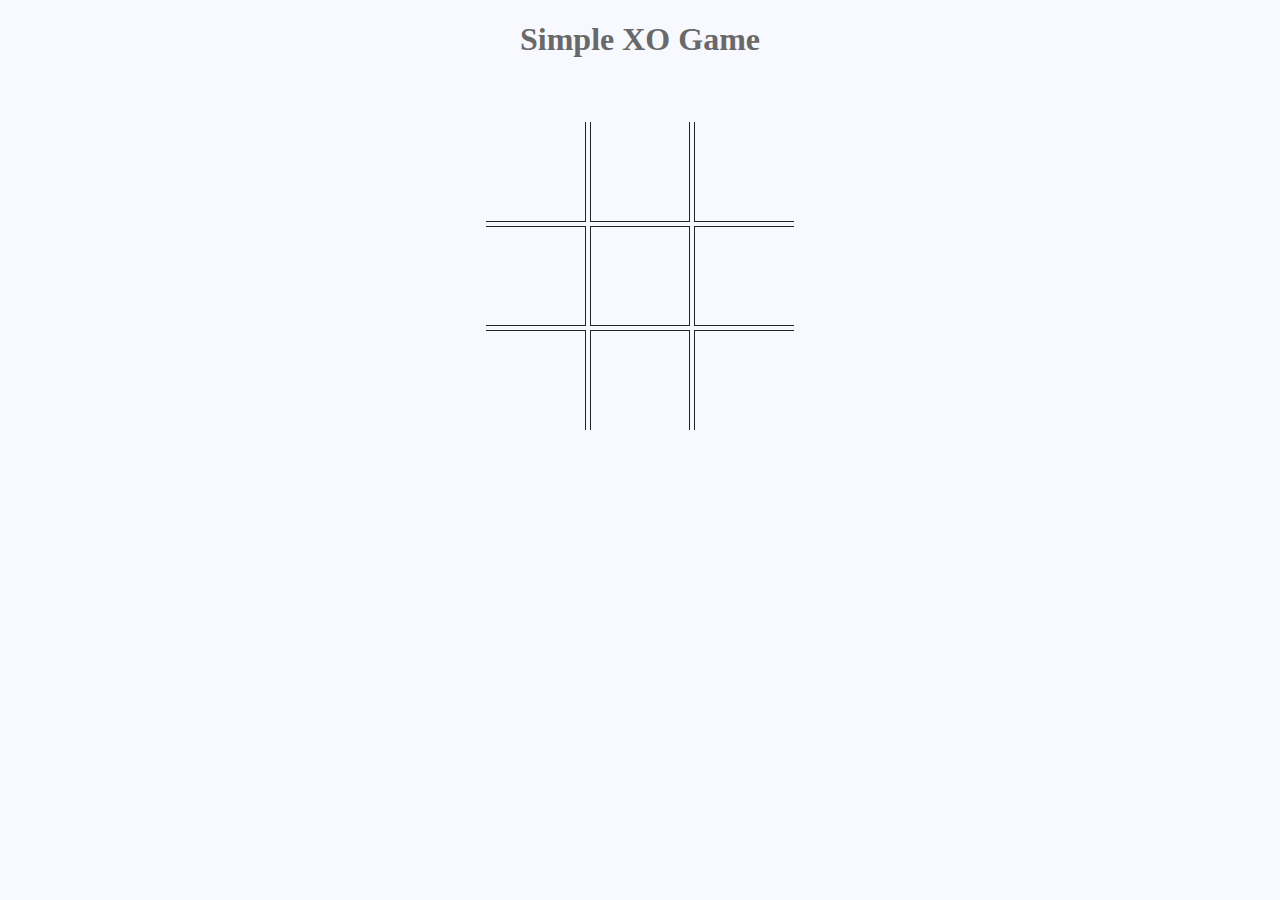
<file: index.html>
<!DOCTYPE html>
<html lang="en">

<head>
    <meta charset="UTF-8">
    <meta http-equiv="X-UA-Compatible" content="IE=edge">
    <meta name="viewport" content="width=device-width, initial-scale=1.0">
    <link rel="stylesheet" href="ox.css">
    <title>PRODIGY_WD_3</title>
</head>

<body>
    <h1>Simple XO Game</h1>
    <div id="container">
        <div class="block">
            <div id="box1" class="box top left">
                <span data-player="none" onclick="play(this)">&nbsp;</span>
            </div>
            <div id="box2" class="box top">
                <span data-player="none" onclick="play(this)">&nbsp;</span>
            </div>
            <div id="box3" class="box top right">
                <span data-player="none" onclick="play(this)">&nbsp;</span>
            </div>
        </div>
        <div class="block">
            <div id="box4" class="box left">
                <span data-player="none" onclick="play(this)">&nbsp;</span>
            </div>
            <div id="box5" class="box">
                <span data-player="none" onclick="play(this)">&nbsp;</span>
            </div>
            <div id="box6" class="box right">
                <span data-player="none" onclick="play(this)">&nbsp;</span>
            </div>
        </div>
        <div class="block">
            <div id="box7" class="box bottom left">
                <span data-player="none" onclick="play(this)">&nbsp;</span>
            </div>
            <div id="box8" class="box bottom">
                <span data-player="none" onclick="play(this)">&nbsp;</span>
            </div>
            <div id="box9" class="box bottom right">
                <span data-player="none" onclick="play(this)">&nbsp;</span>
            </div>
        </div>
    </div>

    <script src="ox.js"></script>
</body>

</html>
</file>
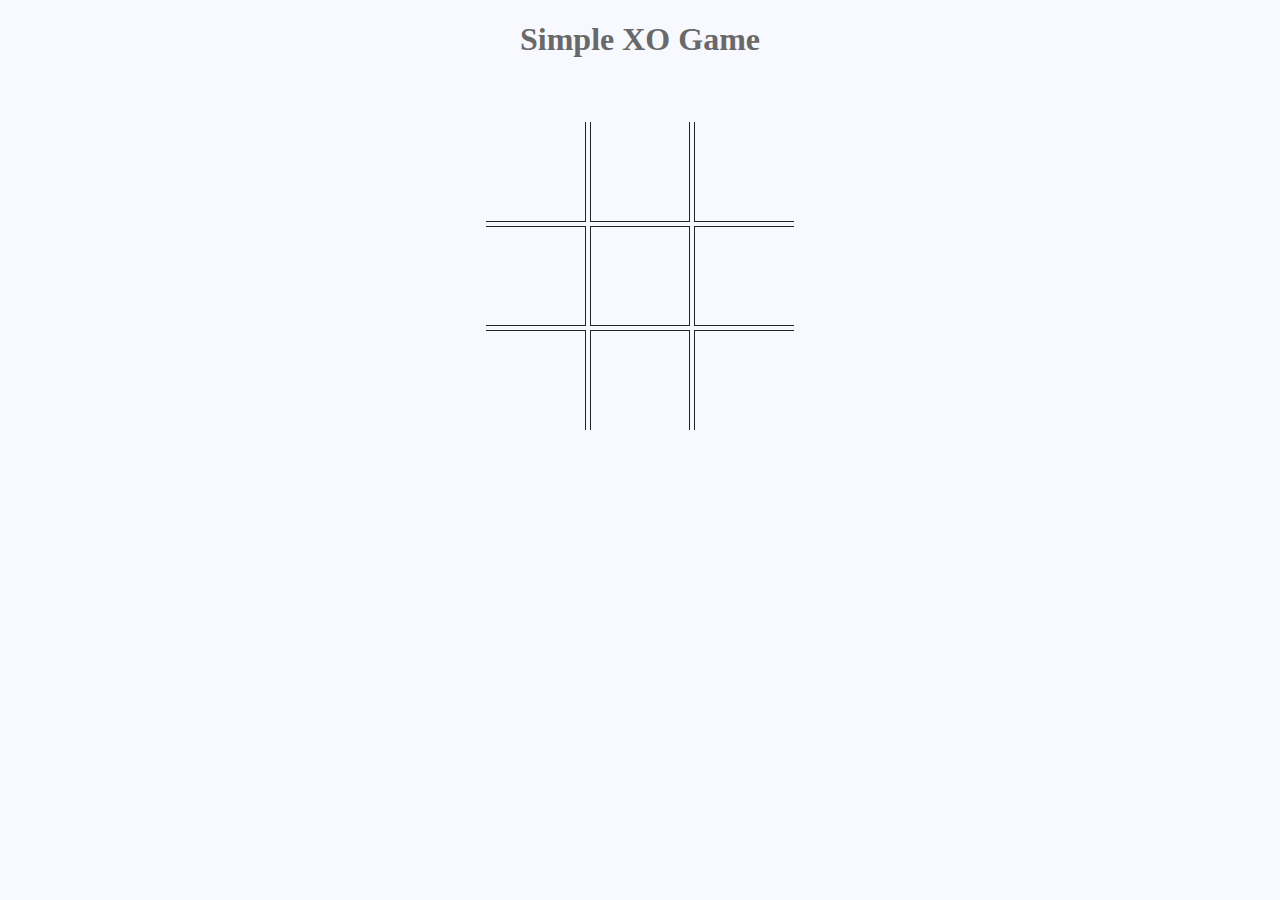
<file: ox.html>
<!DOCTYPE html>
<html lang="en">

<head>
    <meta charset="UTF-8">
    <meta http-equiv="X-UA-Compatible" content="IE=edge">
    <meta name="viewport" content="width=device-width, initial-scale=1.0">
    <link rel="stylesheet" href="ox.css">
    <title>PRODIGY_WD_3</title>
</head>

<body>
    <h1>Simple XO Game</h1>
    <div id="container">
        <div class="block">
            <div id="box1" class="box top left">
                <span data-player="none" onclick="play(this)">&nbsp;</span>
            </div>
            <div id="box2" class="box top">
                <span data-player="none" onclick="play(this)">&nbsp;</span>
            </div>
            <div id="box3" class="box top right">
                <span data-player="none" onclick="play(this)">&nbsp;</span>
            </div>
        </div>
        <div class="block">
            <div id="box4" class="box left">
                <span data-player="none" onclick="play(this)">&nbsp;</span>
            </div>
            <div id="box5" class="box">
                <span data-player="none" onclick="play(this)">&nbsp;</span>
            </div>
            <div id="box6" class="box right">
                <span data-player="none" onclick="play(this)">&nbsp;</span>
            </div>
        </div>
        <div class="block">
            <div id="box7" class="box bottom left">
                <span data-player="none" onclick="play(this)">&nbsp;</span>
            </div>
            <div id="box8" class="box bottom">
                <span data-player="none" onclick="play(this)">&nbsp;</span>
            </div>
            <div id="box9" class="box bottom right">
                <span data-player="none" onclick="play(this)">&nbsp;</span>
            </div>
        </div>
    </div>

    <script src="ox.js"></script>
</body>

</html>
</file>
<file: ox.css>
body{
    background: ghostwhite;
    color: dimgray;
    font-family: serif;
    text-align: center;
}

h1{
    font-size: 2rem;
}

#container{
    margin: 5% auto;
    border-radius: 5px;
    text-align: center;
}

.box{
    display: inline-block;
    border: 1px solid rgb(37, 37, 37);
    width: 100px;
    height: 100px;
    text-align: center;
    box-sizing: border-box;
    padding: 0;
}

span{
    position: absolute;
    font-size: 75px;
    font-family: sans-serif;
    text-align: center;
    height: 75px;
    width: 75px;
    padding: 0;
    margin: 5px;
    margin-left: -35px;
}

.top{
    border-top: none;
}

.bottom{
    border-bottom: none;
}

.left{
    border-left: none;
}

.right{
    border-right: none;
}

.alert{
    height: 75px;
    width: 125px;
    display: inline-block;
    background: ghostwhite;
    position: relative;
    z-index: 10;
    margin-top: -50%;
    border-radius: 20px;
    box-shadow: 0 0 75px 2px dimgray;
    animation: larger 0.5s;
    animation-fill-mode: forwards;
    box-sizing: content-box;
    padding: 30px;
    bottom: 50px;
    top: 0;
}

button{
    background: dimgray;
    border-radius: 2px;
    color: ghostwhite;
    border: none;
    outline: none;
}

button:focus{
    background: silver;
}

.activeBox{
    background: silver;
}

@keyframes larger{
    from{
        height: 75px;
        width: 125px;
    }

    to{
        height: 100px;
        width: 250px;
    }

}
</file>
